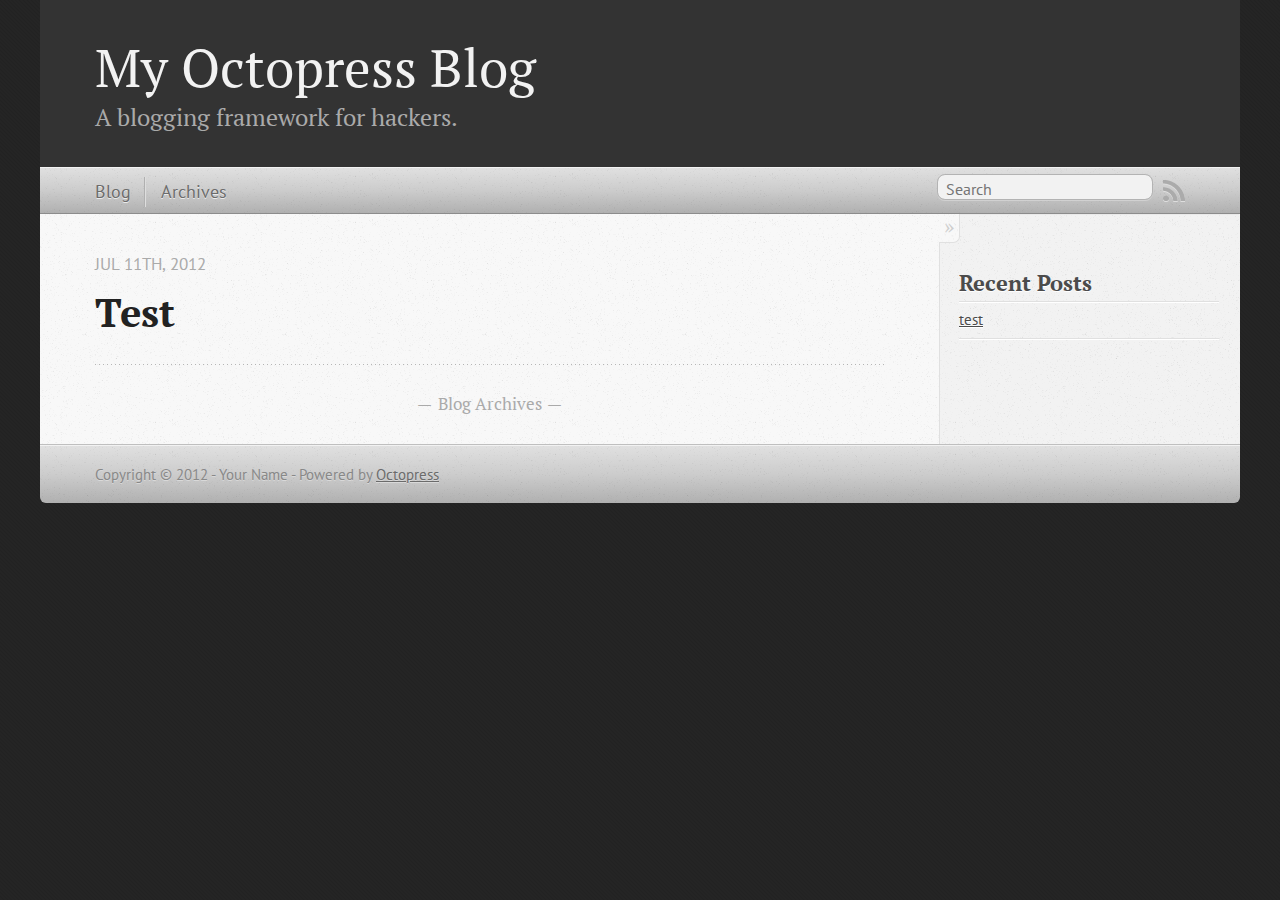
<file: index.html>
<!DOCTYPE html>
<!--[if IEMobile 7 ]><html class="no-js iem7"><![endif]-->
<!--[if lt IE 9]><html class="no-js lte-ie8"><![endif]-->
<!--[if (gt IE 8)|(gt IEMobile 7)|!(IEMobile)|!(IE)]><!--><html class="no-js" lang="en"><!--<![endif]-->
<head>
  <meta charset="utf-8">
  <title>My Octopress Blog</title>
  <meta name="author" content="Your Name">

  
  <meta name="description" content="
">
  

  <!-- http://t.co/dKP3o1e -->
  <meta name="HandheldFriendly" content="True">
  <meta name="MobileOptimized" content="320">
  <meta name="viewport" content="width=device-width, initial-scale=1">

  
  <link rel="canonical" href="http://gekben.github.com/">
  <link href="/favicon.png" rel="icon">
  <link href="/stylesheets/screen.css" media="screen, projection" rel="stylesheet" type="text/css">
  <script src="/javascripts/modernizr-2.0.js"></script>
  <script src="/javascripts/ender.js"></script>
  <script src="/javascripts/octopress.js" type="text/javascript"></script>
  <link href="/atom.xml" rel="alternate" title="My Octopress Blog" type="application/atom+xml">
  <!--Fonts from Google"s Web font directory at http://google.com/webfonts -->
<link href="http://fonts.googleapis.com/css?family=PT+Serif:regular,italic,bold,bolditalic" rel="stylesheet" type="text/css">
<link href="http://fonts.googleapis.com/css?family=PT+Sans:regular,italic,bold,bolditalic" rel="stylesheet" type="text/css">

  

</head>

<body   >
  <header role="banner"><hgroup>
  <h1><a href="/">My Octopress Blog</a></h1>
  
    <h2>A blogging framework for hackers.</h2>
  
</hgroup>

</header>
  <nav role="navigation"><ul class="subscription" data-subscription="rss">
  <li><a href="/atom.xml" rel="subscribe-rss" title="subscribe via RSS">RSS</a></li>
  
</ul>
  
<form action="http://google.com/search" method="get">
  <fieldset role="search">
    <input type="hidden" name="q" value="site:gekben.github.com" />
    <input class="search" type="text" name="q" results="0" placeholder="Search"/>
  </fieldset>
</form>
  
<ul class="main-navigation">
  <li><a href="/">Blog</a></li>
  <li><a href="/blog/archives">Archives</a></li>
</ul>

</nav>
  <div id="main">
    <div id="content">
      <div class="blog-index">
  
  
  
    <article>
      
  <header>
    
      <h1 class="entry-title"><a href="/blog/2012/07/11/test/">Test</a></h1>
    
    
      <p class="meta">
        








  


<time datetime="2012-07-11T23:07:00+08:00" pubdate data-updated="true">Jul 11<span>th</span>, 2012</time>
        
      </p>
    
  </header>


  <div class="entry-content">
</div>
  
  


    </article>
  
  <div class="pagination">
    
    <a href="/blog/archives">Blog Archives</a>
    
  </div>
</div>
<aside class="sidebar">
  
    <section>
  <h1>Recent Posts</h1>
  <ul id="recent_posts">
    
      <li class="post">
        <a href="/blog/2012/07/11/test/">test</a>
      </li>
    
  </ul>
</section>






  
</aside>

    </div>
  </div>
  <footer role="contentinfo"><p>
  Copyright &copy; 2012 - Your Name -
  <span class="credit">Powered by <a href="http://octopress.org">Octopress</a></span>
</p>

</footer>
  







  <script type="text/javascript">
    (function(){
      var twitterWidgets = document.createElement('script');
      twitterWidgets.type = 'text/javascript';
      twitterWidgets.async = true;
      twitterWidgets.src = 'http://platform.twitter.com/widgets.js';
      document.getElementsByTagName('head')[0].appendChild(twitterWidgets);
    })();
  </script>





</body>
</html>
</file>
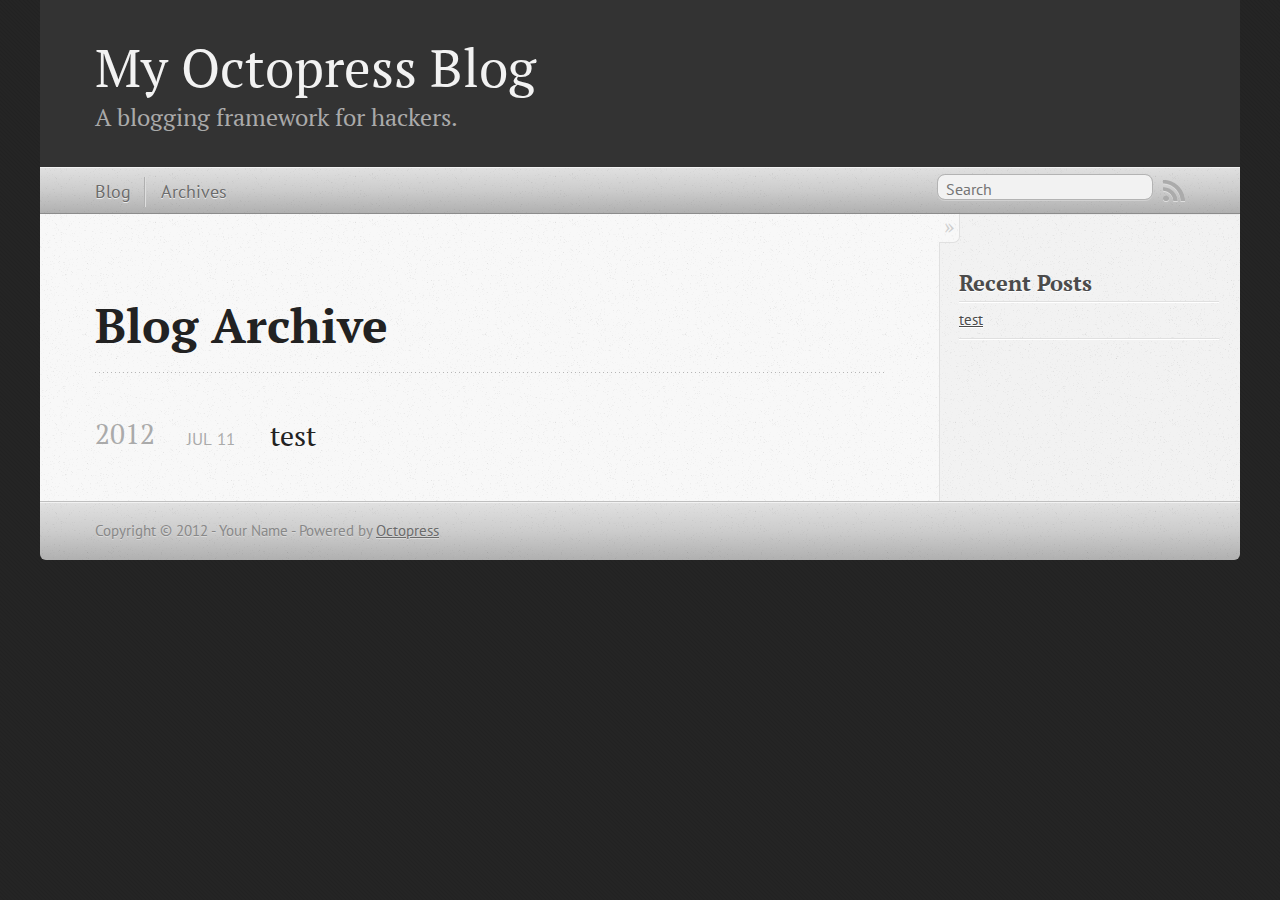
<file: blog/archives/index.html>
<!DOCTYPE html>
<!--[if IEMobile 7 ]><html class="no-js iem7"><![endif]-->
<!--[if lt IE 9]><html class="no-js lte-ie8"><![endif]-->
<!--[if (gt IE 8)|(gt IEMobile 7)|!(IEMobile)|!(IE)]><!--><html class="no-js" lang="en"><!--<![endif]-->
<head>
  <meta charset="utf-8">
  <title>Blog Archive - My Octopress Blog</title>
  <meta name="author" content="Your Name">

  
  <meta name="description" content=" Blog Archive 2012 test
Jul 11 2012 Recent Posts test ">
  

  <!-- http://t.co/dKP3o1e -->
  <meta name="HandheldFriendly" content="True">
  <meta name="MobileOptimized" content="320">
  <meta name="viewport" content="width=device-width, initial-scale=1">

  
  <link rel="canonical" href="http://gekben.github.com/blog/archives/">
  <link href="/favicon.png" rel="icon">
  <link href="/stylesheets/screen.css" media="screen, projection" rel="stylesheet" type="text/css">
  <script src="/javascripts/modernizr-2.0.js"></script>
  <script src="/javascripts/ender.js"></script>
  <script src="/javascripts/octopress.js" type="text/javascript"></script>
  <link href="/atom.xml" rel="alternate" title="My Octopress Blog" type="application/atom+xml">
  <!--Fonts from Google"s Web font directory at http://google.com/webfonts -->
<link href="http://fonts.googleapis.com/css?family=PT+Serif:regular,italic,bold,bolditalic" rel="stylesheet" type="text/css">
<link href="http://fonts.googleapis.com/css?family=PT+Sans:regular,italic,bold,bolditalic" rel="stylesheet" type="text/css">

  

</head>

<body   >
  <header role="banner"><hgroup>
  <h1><a href="/">My Octopress Blog</a></h1>
  
    <h2>A blogging framework for hackers.</h2>
  
</hgroup>

</header>
  <nav role="navigation"><ul class="subscription" data-subscription="rss">
  <li><a href="/atom.xml" rel="subscribe-rss" title="subscribe via RSS">RSS</a></li>
  
</ul>
  
<form action="http://google.com/search" method="get">
  <fieldset role="search">
    <input type="hidden" name="q" value="site:gekben.github.com" />
    <input class="search" type="text" name="q" results="0" placeholder="Search"/>
  </fieldset>
</form>
  
<ul class="main-navigation">
  <li><a href="/">Blog</a></li>
  <li><a href="/blog/archives">Archives</a></li>
</ul>

</nav>
  <div id="main">
    <div id="content">
      <div>
<article role="article">
  
  <header>
    <h1 class="entry-title">Blog Archive</h1>
    
  </header>
  
  <div id="blog-archives">



  
  <h2>2012</h2>

<article>
  
<h1><a href="/blog/2012/07/11/test/">test</a></h1>
<time datetime="2012-07-11T23:07:00+08:00" pubdate><span class='month'>Jul</span> <span class='day'>11</span> <span class='year'>2012</span></time>


</article>

</div>

  
</article>

</div>

<aside class="sidebar">
  
    <section>
  <h1>Recent Posts</h1>
  <ul id="recent_posts">
    
      <li class="post">
        <a href="/blog/2012/07/11/test/">test</a>
      </li>
    
  </ul>
</section>






  
</aside>


    </div>
  </div>
  <footer role="contentinfo"><p>
  Copyright &copy; 2012 - Your Name -
  <span class="credit">Powered by <a href="http://octopress.org">Octopress</a></span>
</p>

</footer>
  







  <script type="text/javascript">
    (function(){
      var twitterWidgets = document.createElement('script');
      twitterWidgets.type = 'text/javascript';
      twitterWidgets.async = true;
      twitterWidgets.src = 'http://platform.twitter.com/widgets.js';
      document.getElementsByTagName('head')[0].appendChild(twitterWidgets);
    })();
  </script>





</body>
</html>
</file>
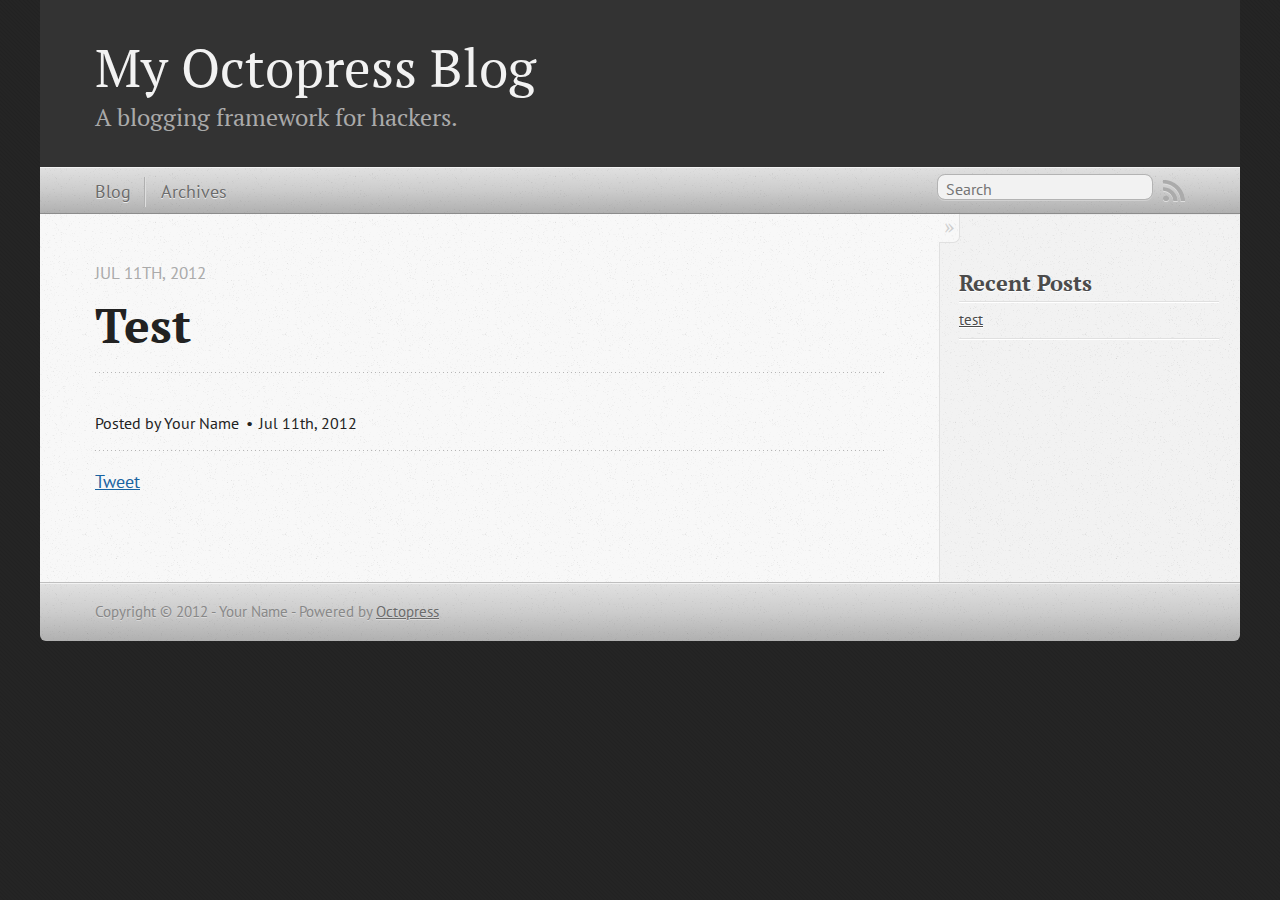
<file: blog/2012/07/11/test/index.html>
<!DOCTYPE html>
<!--[if IEMobile 7 ]><html class="no-js iem7"><![endif]-->
<!--[if lt IE 9]><html class="no-js lte-ie8"><![endif]-->
<!--[if (gt IE 8)|(gt IEMobile 7)|!(IEMobile)|!(IE)]><!--><html class="no-js" lang="en"><!--<![endif]-->
<head>
  <meta charset="utf-8">
  <title>test - My Octopress Blog</title>
  <meta name="author" content="Your Name">

  
  <meta name="description" content="
">
  

  <!-- http://t.co/dKP3o1e -->
  <meta name="HandheldFriendly" content="True">
  <meta name="MobileOptimized" content="320">
  <meta name="viewport" content="width=device-width, initial-scale=1">

  
  <link rel="canonical" href="http://gekben.github.com/blog/2012/07/11/test/">
  <link href="/favicon.png" rel="icon">
  <link href="/stylesheets/screen.css" media="screen, projection" rel="stylesheet" type="text/css">
  <script src="/javascripts/modernizr-2.0.js"></script>
  <script src="/javascripts/ender.js"></script>
  <script src="/javascripts/octopress.js" type="text/javascript"></script>
  <link href="/atom.xml" rel="alternate" title="My Octopress Blog" type="application/atom+xml">
  <!--Fonts from Google"s Web font directory at http://google.com/webfonts -->
<link href="http://fonts.googleapis.com/css?family=PT+Serif:regular,italic,bold,bolditalic" rel="stylesheet" type="text/css">
<link href="http://fonts.googleapis.com/css?family=PT+Sans:regular,italic,bold,bolditalic" rel="stylesheet" type="text/css">

  

</head>

<body   >
  <header role="banner"><hgroup>
  <h1><a href="/">My Octopress Blog</a></h1>
  
    <h2>A blogging framework for hackers.</h2>
  
</hgroup>

</header>
  <nav role="navigation"><ul class="subscription" data-subscription="rss">
  <li><a href="/atom.xml" rel="subscribe-rss" title="subscribe via RSS">RSS</a></li>
  
</ul>
  
<form action="http://google.com/search" method="get">
  <fieldset role="search">
    <input type="hidden" name="q" value="site:gekben.github.com" />
    <input class="search" type="text" name="q" results="0" placeholder="Search"/>
  </fieldset>
</form>
  
<ul class="main-navigation">
  <li><a href="/">Blog</a></li>
  <li><a href="/blog/archives">Archives</a></li>
</ul>

</nav>
  <div id="main">
    <div id="content">
      <div>
<article class="hentry" role="article">
  
  <header>
    
      <h1 class="entry-title">Test</h1>
    
    
      <p class="meta">
        








  


<time datetime="2012-07-11T23:07:00+08:00" pubdate data-updated="true">Jul 11<span>th</span>, 2012</time>
        
      </p>
    
  </header>


<div class="entry-content">
</div>


  <footer>
    <p class="meta">
      
  

<span class="byline author vcard">Posted by <span class="fn">Your Name</span></span>

      








  


<time datetime="2012-07-11T23:07:00+08:00" pubdate data-updated="true">Jul 11<span>th</span>, 2012</time>
      


    </p>
    
      <div class="sharing">
  
  <a href="http://twitter.com/share" class="twitter-share-button" data-url="http://gekben.github.com/blog/2012/07/11/test/" data-via="" data-counturl="http://gekben.github.com/blog/2012/07/11/test/" >Tweet</a>
  
  
  
</div>

    
    <p class="meta">
      
      
    </p>
  </footer>
</article>

</div>

<aside class="sidebar">
  
    <section>
  <h1>Recent Posts</h1>
  <ul id="recent_posts">
    
      <li class="post">
        <a href="/blog/2012/07/11/test/">test</a>
      </li>
    
  </ul>
</section>






  
</aside>


    </div>
  </div>
  <footer role="contentinfo"><p>
  Copyright &copy; 2012 - Your Name -
  <span class="credit">Powered by <a href="http://octopress.org">Octopress</a></span>
</p>

</footer>
  







  <script type="text/javascript">
    (function(){
      var twitterWidgets = document.createElement('script');
      twitterWidgets.type = 'text/javascript';
      twitterWidgets.async = true;
      twitterWidgets.src = 'http://platform.twitter.com/widgets.js';
      document.getElementsByTagName('head')[0].appendChild(twitterWidgets);
    })();
  </script>





</body>
</html>
</file>
<file: stylesheets/screen.css>
html,body,div,span,applet,object,iframe,h1,h2,h3,h4,h5,h6,p,blockquote,pre,a,abbr,acronym,address,big,cite,code,del,dfn,em,img,ins,kbd,q,s,samp,small,strike,strong,sub,sup,tt,var,b,u,i,center,dl,dt,dd,ol,ul,li,fieldset,form,label,legend,table,caption,tbody,tfoot,thead,tr,th,td,article,aside,canvas,details,embed,figure,figcaption,footer,header,hgroup,menu,nav,output,ruby,section,summary,time,mark,audio,video{margin:0;padding:0;border:0;font-size:100%;font:inherit;vertical-align:baseline}body{line-height:1}ol,ul{list-style:none}table{border-collapse:collapse;border-spacing:0}caption,th,td{text-align:left;font-weight:normal;vertical-align:middle}q,blockquote{quotes:none}q:before,q:after,blockquote:before,blockquote:after{content:"";content:none}a img{border:none}article,aside,details,figcaption,figure,footer,header,hgroup,menu,nav,section,summary{display:block}article,aside,details,figcaption,figure,footer,header,hgroup,menu,nav,section,summary{display:block}a{color:#1863a1}a:visited{color:#751590}a:focus{color:#0181eb}a:hover{color:#0181eb}a:active{color:#01579f}aside.sidebar a{color:#1863a1}aside.sidebar a:focus{color:#0181eb}aside.sidebar a:hover{color:#0181eb}aside.sidebar a:active{color:#01579f}a{-webkit-transition:color 0.3s;-moz-transition:color 0.3s;-ms-transition:color 0.3s;-o-transition:color 0.3s;transition:color 0.3s}html{background:#252525 url('/images/line-tile.png?1342017822') top left}body>div{background:#f2f2f2 url('/images/noise.png?1342017822') top left;border-bottom:1px solid #bfbfbf}body>div>div{background:#f8f8f8 url('/images/noise.png?1342017822') top left;border-right:1px solid #e0e0e0}.heading,body>header h1,h1,h2,h3,h4,h5,h6{font-family:"PT Serif","Georgia","Helvetica Neue",Arial,sans-serif}.sans,body>header h2,article header p.meta,article>footer,#content .blog-index footer,html .gist .gist-file .gist-meta,#blog-archives a.category,#blog-archives time,aside.sidebar section,body>footer{font-family:"PT Sans","Helvetica Neue",Arial,sans-serif}.serif,body,#content .blog-index a[rel=full-article]{font-family:"PT Serif",Georgia,Times,"Times New Roman",serif}.mono,pre,code,tt,p code,li code{font-family:Menlo,Monaco,"Andale Mono","lucida console","Courier New",monospace}body>header h1{font-size:2.2em;font-family:"PT Serif","Georgia","Helvetica Neue",Arial,sans-serif;font-weight:normal;line-height:1.2em;margin-bottom:0.6667em}body>header h2{font-family:"PT Serif","Georgia","Helvetica Neue",Arial,sans-serif}body{line-height:1.5em;color:#222}h1{font-size:2.2em;line-height:1.2em}@media only screen and (min-width: 992px){body{font-size:1.15em}h1{font-size:2.6em;line-height:1.2em}}h1,h2,h3,h4,h5,h6{text-rendering:optimizelegibility;margin-bottom:1em;font-weight:bold}h2,section h1{font-size:1.5em}h3,section h2,section section h1{font-size:1.3em}h4,section h3,section section h2,section section section h1{font-size:1em}h5,section h4,section section h3{font-size:.9em}h6,section h5,section section h4,section section section h3{font-size:.8em}p,blockquote,ul,ol{margin-bottom:1.5em}ul{list-style-type:disc}ul ul{list-style-type:circle;margin-bottom:0px}ul ul ul{list-style-type:square;margin-bottom:0px}ol{list-style-type:decimal}ol ol{list-style-type:lower-alpha;margin-bottom:0px}ol ol ol{list-style-type:lower-roman;margin-bottom:0px}ul,ul ul,ul ol,ol,ol ul,ol ol{margin-left:1.3em}strong{font-weight:bold}em{font-style:italic}sup,sub{font-size:0.8em;position:relative;display:inline-block}sup{top:-0.5em}sub{bottom:-0.5em}q{font-style:italic}q:before{content:"\201C"}q:after{content:"\201D"}em,dfn{font-style:italic}strong,dfn{font-weight:bold}del,s{text-decoration:line-through}abbr,acronym{border-bottom:1px dotted;cursor:help}sub,sup{line-height:0}hr{margin-bottom:0.2em}small{font-size:.8em}big{font-size:1.2em}blockquote{font-style:italic;position:relative;font-size:1.2em;line-height:1.5em;padding-left:1em;border-left:4px solid rgba(170,170,170,0.5)}blockquote cite{font-style:italic}blockquote cite a{color:#aaa !important;word-wrap:break-word}blockquote cite:before{content:'\2014';padding-right:.3em;padding-left:.3em;color:#aaa}@media only screen and (min-width: 992px){blockquote{padding-left:1.5em;border-left-width:4px}}.pullquote-right:before,.pullquote-left:before{padding:0;border:none;content:attr(data-pullquote);float:right;width:45%;margin:.5em 0 1em 1.5em;position:relative;top:7px;font-size:1.4em;line-height:1.45em}.pullquote-left:before{float:left;margin:.5em 1.5em 1em 0}.force-wrap,article a,aside.sidebar a{white-space:-moz-pre-wrap;white-space:-pre-wrap;white-space:-o-pre-wrap;white-space:pre-wrap;word-wrap:break-word}.group,body>header,body>nav,body>footer,body #content>article,body #content>div>article,body #content>div>section,body div.pagination,aside.sidebar,#main,#content,.sidebar{*zoom:1}.group:after,body>header:after,body>nav:after,body>footer:after,body #content>article:after,body #content>div>article:after,body #content>div>section:after,body div.pagination:after,aside.sidebar:after,#main:after,#content:after,.sidebar:after{content:"";display:table;clear:both}body{-webkit-text-size-adjust:none;max-width:1200px;position:relative;margin:0 auto}body>header,body>nav,body>footer,body #content>article,body #content>div>article,body #content>div>section{padding-left:18px;padding-right:18px}@media only screen and (min-width: 480px){body>header,body>nav,body>footer,body #content>article,body #content>div>article,body #content>div>section{padding-left:25px;padding-right:25px}}@media only screen and (min-width: 768px){body>header,body>nav,body>footer,body #content>article,body #content>div>article,body #content>div>section{padding-left:35px;padding-right:35px}}@media only screen and (min-width: 992px){body>header,body>nav,body>footer,body #content>article,body #content>div>article,body #content>div>section{padding-left:55px;padding-right:55px}}body div.pagination{margin-left:18px;margin-right:18px}@media only screen and (min-width: 480px){body div.pagination{margin-left:25px;margin-right:25px}}@media only screen and (min-width: 768px){body div.pagination{margin-left:35px;margin-right:35px}}@media only screen and (min-width: 992px){body div.pagination{margin-left:55px;margin-right:55px}}body>header{font-size:1em;padding-top:1.5em;padding-bottom:1.5em}#content{overflow:hidden}#content>div,#content>article{width:100%}aside.sidebar{float:none;padding:0 18px 1px;background-color:#f7f7f7;border-top:1px solid #e0e0e0}.flex-content,article img,article video,article .flash-video,aside.sidebar img{max-width:100%;height:auto}.basic-alignment.left,article img.left,article video.left,article .left.flash-video,aside.sidebar img.left{float:left;margin-right:1.5em}.basic-alignment.right,article img.right,article video.right,article .right.flash-video,aside.sidebar img.right{float:right;margin-left:1.5em}.basic-alignment.center,article img.center,article video.center,article .center.flash-video,aside.sidebar img.center{display:block;margin:0 auto 1.5em}.basic-alignment.left,article img.left,article video.left,article .left.flash-video,aside.sidebar img.left,.basic-alignment.right,article img.right,article video.right,article .right.flash-video,aside.sidebar img.right{margin-bottom:.8em}.toggle-sidebar,.no-sidebar .toggle-sidebar{display:none}@media only screen and (min-width: 750px){body.sidebar-footer aside.sidebar{float:none;width:auto;clear:left;margin:0;padding:0 35px 1px;background-color:#f7f7f7;border-top:1px solid #eaeaea}body.sidebar-footer aside.sidebar section.odd,body.sidebar-footer aside.sidebar section.even{float:left;width:48%}body.sidebar-footer aside.sidebar section.odd{margin-left:0}body.sidebar-footer aside.sidebar section.even{margin-left:4%}body.sidebar-footer aside.sidebar.thirds section{width:30%;margin-left:5%}body.sidebar-footer aside.sidebar.thirds section.first{margin-left:0;clear:both}}body.sidebar-footer #content{margin-right:0px}body.sidebar-footer .toggle-sidebar{display:none}@media only screen and (min-width: 550px){body>header{font-size:1em}}@media only screen and (min-width: 750px){aside.sidebar{float:none;width:auto;clear:left;margin:0;padding:0 35px 1px;background-color:#f7f7f7;border-top:1px solid #eaeaea}aside.sidebar section.odd,aside.sidebar section.even{float:left;width:48%}aside.sidebar section.odd{margin-left:0}aside.sidebar section.even{margin-left:4%}aside.sidebar.thirds section{width:30%;margin-left:5%}aside.sidebar.thirds section.first{margin-left:0;clear:both}}@media only screen and (min-width: 768px){body{-webkit-text-size-adjust:auto}body>header{font-size:1.2em}#main{padding:0;margin:0 auto}#content{overflow:visible;margin-right:240px;position:relative}.no-sidebar #content{margin-right:0;border-right:0}.collapse-sidebar #content{margin-right:20px}#content>div,#content>article{padding-top:17.5px;padding-bottom:17.5px;float:left}aside.sidebar{width:210px;padding:0 15px 15px;background:none;clear:none;float:left;margin:0 -100% 0 0}aside.sidebar section{width:auto;margin-left:0}aside.sidebar section.odd,aside.sidebar section.even{float:none;width:auto;margin-left:0}.collapse-sidebar aside.sidebar{float:none;width:auto;clear:left;margin:0;padding:0 35px 1px;background-color:#f7f7f7;border-top:1px solid #eaeaea}.collapse-sidebar aside.sidebar section.odd,.collapse-sidebar aside.sidebar section.even{float:left;width:48%}.collapse-sidebar aside.sidebar section.odd{margin-left:0}.collapse-sidebar aside.sidebar section.even{margin-left:4%}.collapse-sidebar aside.sidebar.thirds section{width:30%;margin-left:5%}.collapse-sidebar aside.sidebar.thirds section.first{margin-left:0;clear:both}}@media only screen and (min-width: 992px){body>header{font-size:1.3em}#content{margin-right:300px}#content>div,#content>article{padding-top:27.5px;padding-bottom:27.5px}aside.sidebar{width:260px;padding:1.2em 20px 20px}.collapse-sidebar aside.sidebar{padding-left:55px;padding-right:55px}}@media only screen and (min-width: 768px){ul,ol{margin-left:0}}body>header{background:#333}body>header h1{display:inline-block;margin:0}body>header h1 a,body>header h1 a:visited,body>header h1 a:hover{color:#f2f2f2;text-decoration:none}body>header h2{margin:.2em 0 0;font-size:1em;color:#aaa;font-weight:normal}body>nav{position:relative;background-color:#ccc;background:url('/images/noise.png?1342017822'),-webkit-gradient(linear, 50% 0%, 50% 100%, color-stop(0%, #e0e0e0), color-stop(50%, #cccccc), color-stop(100%, #b0b0b0));background:url('/images/noise.png?1342017822'),-webkit-linear-gradient(#e0e0e0,#cccccc,#b0b0b0);background:url('/images/noise.png?1342017822'),-moz-linear-gradient(#e0e0e0,#cccccc,#b0b0b0);background:url('/images/noise.png?1342017822'),-o-linear-gradient(#e0e0e0,#cccccc,#b0b0b0);background:url('/images/noise.png?1342017822'),-ms-linear-gradient(#e0e0e0,#cccccc,#b0b0b0);background:url('/images/noise.png?1342017822'),linear-gradient(#e0e0e0,#cccccc,#b0b0b0);border-top:1px solid #f2f2f2;border-bottom:1px solid #8c8c8c;padding-top:.35em;padding-bottom:.35em}body>nav form{-webkit-background-clip:padding;-moz-background-clip:padding;background-clip:padding-box;margin:0;padding:0}body>nav form .search{padding:.3em .5em 0;font-size:.85em;font-family:"PT Sans","Helvetica Neue",Arial,sans-serif;line-height:1.1em;width:95%;-webkit-border-radius:0.5em;-moz-border-radius:0.5em;-ms-border-radius:0.5em;-o-border-radius:0.5em;border-radius:0.5em;-webkit-background-clip:padding;-moz-background-clip:padding;background-clip:padding-box;-webkit-box-shadow:#d1d1d1 0 1px;-moz-box-shadow:#d1d1d1 0 1px;box-shadow:#d1d1d1 0 1px;background-color:#f2f2f2;border:1px solid #b3b3b3;color:#888}body>nav form .search:focus{color:#444;border-color:#80b1df;-webkit-box-shadow:#80b1df 0 0 4px,#80b1df 0 0 3px inset;-moz-box-shadow:#80b1df 0 0 4px,#80b1df 0 0 3px inset;box-shadow:#80b1df 0 0 4px,#80b1df 0 0 3px inset;background-color:#fff;outline:none}body>nav fieldset[role=search]{float:right;width:48%}body>nav fieldset.mobile-nav{float:left;width:48%}body>nav fieldset.mobile-nav select{width:100%;font-size:.8em;border:1px solid #888}body>nav ul{display:none}@media only screen and (min-width: 550px){body>nav{font-size:.9em}body>nav ul{margin:0;padding:0;border:0;overflow:hidden;*zoom:1;float:left;display:block;padding-top:.15em}body>nav ul li{list-style-image:none;list-style-type:none;margin-left:0;white-space:nowrap;display:inline;float:left;padding-left:0;padding-right:0}body>nav ul li:first-child,body>nav ul li.first{padding-left:0}body>nav ul li:last-child{padding-right:0}body>nav ul li.last{padding-right:0}body>nav ul.subscription{margin-left:.8em;float:right}body>nav ul.subscription li:last-child a{padding-right:0}body>nav ul li{margin:0}body>nav a{color:#6b6b6b;font-family:"PT Sans","Helvetica Neue",Arial,sans-serif;text-shadow:#ebebeb 0 1px;float:left;text-decoration:none;font-size:1.1em;padding:.1em 0;line-height:1.5em}body>nav a:visited{color:#6b6b6b}body>nav a:hover{color:#2b2b2b}body>nav li+li{border-left:1px solid #b0b0b0;margin-left:.8em}body>nav li+li a{padding-left:.8em;border-left:1px solid #dedede}body>nav form{float:right;text-align:left;padding-left:.8em;width:175px}body>nav form .search{width:93%;font-size:.95em;line-height:1.2em}body>nav ul[data-subscription$=email]+form{width:97px}body>nav ul[data-subscription$=email]+form .search{width:91%}body>nav fieldset.mobile-nav{display:none}body>nav fieldset[role=search]{width:99%}}@media only screen and (min-width: 992px){body>nav form{width:215px}body>nav ul[data-subscription$=email]+form{width:147px}}.no-placeholder body>nav .search{background:#f2f2f2 url('/images/search.png?1342017822') 0.3em 0.25em no-repeat;text-indent:1.3em}@media only screen and (min-width: 550px){.maskImage body>nav ul[data-subscription$=email]+form{width:123px}}@media only screen and (min-width: 992px){.maskImage body>nav ul[data-subscription$=email]+form{width:173px}}.maskImage ul.subscription{position:relative;top:.2em}.maskImage ul.subscription li,.maskImage ul.subscription a{border:0;padding:0}.maskImage a[rel=subscribe-rss]{position:relative;top:0px;text-indent:-999999em;background-color:#dedede;border:0;padding:0}.maskImage a[rel=subscribe-rss],.maskImage a[rel=subscribe-rss]:after{-webkit-mask-image:url('/images/rss.png?1342017822');-moz-mask-image:url('/images/rss.png?1342017822');-ms-mask-image:url('/images/rss.png?1342017822');-o-mask-image:url('/images/rss.png?1342017822');mask-image:url('/images/rss.png?1342017822');-webkit-mask-repeat:no-repeat;-moz-mask-repeat:no-repeat;-ms-mask-repeat:no-repeat;-o-mask-repeat:no-repeat;mask-repeat:no-repeat;width:22px;height:22px}.maskImage a[rel=subscribe-rss]:after{content:"";position:absolute;top:-1px;left:0;background-color:#ababab}.maskImage a[rel=subscribe-rss]:hover:after{background-color:#9e9e9e}.maskImage a[rel=subscribe-email]{position:relative;top:0px;text-indent:-999999em;background-color:#dedede;border:0;padding:0}.maskImage a[rel=subscribe-email],.maskImage a[rel=subscribe-email]:after{-webkit-mask-image:url('/images/email.png?1342017822');-moz-mask-image:url('/images/email.png?1342017822');-ms-mask-image:url('/images/email.png?1342017822');-o-mask-image:url('/images/email.png?1342017822');mask-image:url('/images/email.png?1342017822');-webkit-mask-repeat:no-repeat;-moz-mask-repeat:no-repeat;-ms-mask-repeat:no-repeat;-o-mask-repeat:no-repeat;mask-repeat:no-repeat;width:28px;height:22px}.maskImage a[rel=subscribe-email]:after{content:"";position:absolute;top:-1px;left:0;background-color:#ababab}.maskImage a[rel=subscribe-email]:hover:after{background-color:#9e9e9e}article{padding-top:1em}article header{position:relative;padding-top:2em;padding-bottom:1em;margin-bottom:1em;background:url('[data-uri]') bottom left repeat-x}article header h1{margin:0}article header h1 a{text-decoration:none}article header h1 a:hover{text-decoration:underline}article header p{font-size:.9em;color:#aaa;margin:0}article header p.meta{text-transform:uppercase;position:absolute;top:0}@media only screen and (min-width: 768px){article header{margin-bottom:1.5em;padding-bottom:1em;background:url('[data-uri]') bottom left repeat-x}}article h2{padding-top:0.8em;background:url('[data-uri]') top left repeat-x}.entry-content article h2:first-child,article header+h2{padding-top:0}article h2:first-child,article header+h2{background:none}article .feature{padding-top:.5em;margin-bottom:1em;padding-bottom:1em;background:url('[data-uri]') bottom left repeat-x;font-size:2.0em;font-style:italic;line-height:1.3em}article img,article video,article .flash-video{-webkit-border-radius:0.3em;-moz-border-radius:0.3em;-ms-border-radius:0.3em;-o-border-radius:0.3em;border-radius:0.3em;-webkit-box-shadow:rgba(0,0,0,0.15) 0 1px 4px;-moz-box-shadow:rgba(0,0,0,0.15) 0 1px 4px;box-shadow:rgba(0,0,0,0.15) 0 1px 4px;-webkit-box-sizing:border-box;-moz-box-sizing:border-box;box-sizing:border-box;border:#fff 0.5em solid}article video,article .flash-video{margin:0 auto 1.5em}article video{display:block;width:100%}article .flash-video>div{position:relative;display:block;padding-bottom:56.25%;padding-top:1px;height:0;overflow:hidden}article .flash-video>div iframe,article .flash-video>div object,article .flash-video>div embed{position:absolute;top:0;left:0;width:100%;height:100%}article>footer{padding-bottom:2.5em;margin-top:2em}article>footer p.meta{margin-bottom:.8em;font-size:.85em;clear:both;overflow:hidden}.blog-index article+article{background:url('[data-uri]') top left repeat-x}#content .blog-index{padding-top:0;padding-bottom:0}#content .blog-index article{padding-top:2em}#content .blog-index article header{background:none;padding-bottom:0}#content .blog-index article h1{font-size:2.2em}#content .blog-index article h1 a{color:inherit}#content .blog-index article h1 a:hover{color:#0181eb}#content .blog-index a[rel=full-article]{background:#ebebeb;display:inline-block;padding:.4em .8em;margin-right:.5em;text-decoration:none;color:#666;-webkit-transition:background-color 0.5s;-moz-transition:background-color 0.5s;-ms-transition:background-color 0.5s;-o-transition:background-color 0.5s;transition:background-color 0.5s}#content .blog-index a[rel=full-article]:hover{background:#0181eb;text-shadow:none;color:#f8f8f8}#content .blog-index footer{margin-top:1em}.separator,article>footer .byline+time:before,article>footer time+time:before,article>footer .comments:before,article>footer .byline ~ .categories:before{content:"\2022 ";padding:0 .4em 0 .2em;display:inline-block}#content div.pagination{text-align:center;font-size:.95em;position:relative;background:url('[data-uri]') top left repeat-x;padding-top:1.5em;padding-bottom:1.5em}#content div.pagination a{text-decoration:none;color:#aaa}#content div.pagination a.prev{position:absolute;left:0}#content div.pagination a.next{position:absolute;right:0}#content div.pagination a:hover{color:#0181eb}#content div.pagination a[href*=archive]:before,#content div.pagination a[href*=archive]:after{content:'\2014';padding:0 .3em}p.meta+.sharing{padding-top:1em;padding-left:0;background:url('[data-uri]') top left repeat-x}#fb-root{display:none}.highlight,html .gist .gist-file .gist-syntax .gist-highlight{border:1px solid #05232b !important}.highlight table td.code,html .gist .gist-file .gist-syntax .gist-highlight table td.code{width:100%}.highlight .line-numbers,html .gist .gist-file .gist-syntax .gist-highlight .line-numbers{text-align:right;font-size:13px;line-height:1.45em;background:#073642 url('/images/noise.png?1342017822') top left !important;border-right:1px solid #00232c !important;-webkit-box-shadow:#083e4b -1px 0 inset;-moz-box-shadow:#083e4b -1px 0 inset;box-shadow:#083e4b -1px 0 inset;text-shadow:#021014 0 -1px;padding:.8em !important;-webkit-border-radius:0;-moz-border-radius:0;-ms-border-radius:0;-o-border-radius:0;border-radius:0}.highlight .line-numbers span,html .gist .gist-file .gist-syntax .gist-highlight .line-numbers span{color:#586e75 !important}figure.code,.gist-file,pre{-webkit-box-shadow:rgba(0,0,0,0.06) 0 0 10px;-moz-box-shadow:rgba(0,0,0,0.06) 0 0 10px;box-shadow:rgba(0,0,0,0.06) 0 0 10px}figure.code .highlight pre,.gist-file .highlight pre,pre .highlight pre{-webkit-box-shadow:none;-moz-box-shadow:none;box-shadow:none}html .gist .gist-file{margin-bottom:1.8em;position:relative;border:none;padding-top:26px !important}html .gist .gist-file .gist-syntax{border-bottom:0 !important;background:none !important}html .gist .gist-file .gist-syntax .gist-highlight{background:#002b36 !important}html .gist .gist-file .gist-meta{padding:.6em 0.8em;border:1px solid #083e4b !important;color:#586e75;font-size:.7em !important;background:#073642 url('/images/noise.png?1342017822') top left;line-height:1.5em}html .gist .gist-file .gist-meta a{color:#75878b !important;text-decoration:none}html .gist .gist-file .gist-meta a:hover{text-decoration:underline}html .gist .gist-file .gist-meta a:hover{color:#93a1a1 !important}html .gist .gist-file .gist-meta a[href*='#file']{position:absolute;top:0;left:0;right:-10px;color:#474747 !important}html .gist .gist-file .gist-meta a[href*='#file']:hover{color:#1863a1 !important}html .gist .gist-file .gist-meta a[href*=raw]{top:.4em}pre{background:#002b36 url('/images/noise.png?1342017822') top left;-webkit-border-radius:0.4em;-moz-border-radius:0.4em;-ms-border-radius:0.4em;-o-border-radius:0.4em;border-radius:0.4em;border:1px solid #05232b;line-height:1.45em;font-size:13px;margin-bottom:2.1em;padding:.8em 1em;color:#93a1a1;overflow:auto}h3.filename+pre{-moz-border-radius-topleft:0px;-webkit-border-top-left-radius:0px;-ms-border-top-left-radius:0px;-o-border-top-left-radius:0px;border-top-left-radius:0px;-moz-border-radius-topright:0px;-webkit-border-top-right-radius:0px;-ms-border-top-right-radius:0px;-o-border-top-right-radius:0px;border-top-right-radius:0px}p code,li code{display:inline-block;white-space:no-wrap;background:#fff;font-size:.8em;line-height:1.5em;color:#555;border:1px solid #ddd;-webkit-border-radius:0.4em;-moz-border-radius:0.4em;-ms-border-radius:0.4em;-o-border-radius:0.4em;border-radius:0.4em;padding:0 .3em;margin:-1px 0}p pre code,li pre code{font-size:1em !important;background:none;border:none}.pre-code,html .gist .gist-file .gist-syntax .gist-highlight pre,.highlight code{font-family:Menlo,Monaco,"Andale Mono","lucida console","Courier New",monospace !important;overflow:scroll;overflow-y:hidden;display:block;padding:.8em !important;overflow-x:auto;line-height:1.45em;background:#002b36 url('/images/noise.png?1342017822') top left !important;color:#93a1a1 !important}.pre-code *::-moz-selection,html .gist .gist-file .gist-syntax .gist-highlight pre *::-moz-selection,.highlight code *::-moz-selection{background:#386774;color:inherit;text-shadow:#002b36 0 1px}.pre-code *::-webkit-selection,html .gist .gist-file .gist-syntax .gist-highlight pre *::-webkit-selection,.highlight code *::-webkit-selection{background:#386774;color:inherit;text-shadow:#002b36 0 1px}.pre-code *::selection,html .gist .gist-file .gist-syntax .gist-highlight pre *::selection,.highlight code *::selection{background:#386774;color:inherit;text-shadow:#002b36 0 1px}.pre-code span,html .gist .gist-file .gist-syntax .gist-highlight pre span,.highlight code span{color:#93a1a1 !important}.pre-code span,html .gist .gist-file .gist-syntax .gist-highlight pre span,.highlight code span{font-style:normal !important;font-weight:normal !important}.pre-code .c,html .gist .gist-file .gist-syntax .gist-highlight pre .c,.highlight code .c{color:#586e75 !important;font-style:italic !important}.pre-code .cm,html .gist .gist-file .gist-syntax .gist-highlight pre .cm,.highlight code .cm{color:#586e75 !important;font-style:italic !important}.pre-code .cp,html .gist .gist-file .gist-syntax .gist-highlight pre .cp,.highlight code .cp{color:#586e75 !important;font-style:italic !important}.pre-code .c1,html .gist .gist-file .gist-syntax .gist-highlight pre .c1,.highlight code .c1{color:#586e75 !important;font-style:italic !important}.pre-code .cs,html .gist .gist-file .gist-syntax .gist-highlight pre .cs,.highlight code .cs{color:#586e75 !important;font-weight:bold !important;font-style:italic !important}.pre-code .err,html .gist .gist-file .gist-syntax .gist-highlight pre .err,.highlight code .err{color:#dc322f !important;background:none !important}.pre-code .k,html .gist .gist-file .gist-syntax .gist-highlight pre .k,.highlight code .k{color:#cb4b16 !important}.pre-code .o,html .gist .gist-file .gist-syntax .gist-highlight pre .o,.highlight code .o{color:#93a1a1 !important;font-weight:bold !important}.pre-code .p,html .gist .gist-file .gist-syntax .gist-highlight pre .p,.highlight code .p{color:#93a1a1 !important}.pre-code .ow,html .gist .gist-file .gist-syntax .gist-highlight pre .ow,.highlight code .ow{color:#2aa198 !important;font-weight:bold !important}.pre-code .gd,html .gist .gist-file .gist-syntax .gist-highlight pre .gd,.highlight code .gd{color:#93a1a1 !important;background-color:#372c34 !important;display:inline-block}.pre-code .gd .x,html .gist .gist-file .gist-syntax .gist-highlight pre .gd .x,.highlight code .gd .x{color:#93a1a1 !important;background-color:#4d2d33 !important;display:inline-block}.pre-code .ge,html .gist .gist-file .gist-syntax .gist-highlight pre .ge,.highlight code .ge{color:#93a1a1 !important;font-style:italic !important}.pre-code .gh,html .gist .gist-file .gist-syntax .gist-highlight pre .gh,.highlight code .gh{color:#586e75 !important}.pre-code .gi,html .gist .gist-file .gist-syntax .gist-highlight pre .gi,.highlight code .gi{color:#93a1a1 !important;background-color:#1a412b !important;display:inline-block}.pre-code .gi .x,html .gist .gist-file .gist-syntax .gist-highlight pre .gi .x,.highlight code .gi .x{color:#93a1a1 !important;background-color:#355720 !important;display:inline-block}.pre-code .gs,html .gist .gist-file .gist-syntax .gist-highlight pre .gs,.highlight code .gs{color:#93a1a1 !important;font-weight:bold !important}.pre-code .gu,html .gist .gist-file .gist-syntax .gist-highlight pre .gu,.highlight code .gu{color:#6c71c4 !important}.pre-code .kc,html .gist .gist-file .gist-syntax .gist-highlight pre .kc,.highlight code .kc{color:#859900 !important;font-weight:bold !important}.pre-code .kd,html .gist .gist-file .gist-syntax .gist-highlight pre .kd,.highlight code .kd{color:#268bd2 !important}.pre-code .kp,html .gist .gist-file .gist-syntax .gist-highlight pre .kp,.highlight code .kp{color:#cb4b16 !important;font-weight:bold !important}.pre-code .kr,html .gist .gist-file .gist-syntax .gist-highlight pre .kr,.highlight code .kr{color:#d33682 !important;font-weight:bold !important}.pre-code .kt,html .gist .gist-file .gist-syntax .gist-highlight pre .kt,.highlight code .kt{color:#2aa198 !important}.pre-code .n,html .gist .gist-file .gist-syntax .gist-highlight pre .n,.highlight code .n{color:#268bd2 !important}.pre-code .na,html .gist .gist-file .gist-syntax .gist-highlight pre .na,.highlight code .na{color:#268bd2 !important}.pre-code .nb,html .gist .gist-file .gist-syntax .gist-highlight pre .nb,.highlight code .nb{color:#859900 !important}.pre-code .nc,html .gist .gist-file .gist-syntax .gist-highlight pre .nc,.highlight code .nc{color:#d33682 !important}.pre-code .no,html .gist .gist-file .gist-syntax .gist-highlight pre .no,.highlight code .no{color:#b58900 !important}.pre-code .nl,html .gist .gist-file .gist-syntax .gist-highlight pre .nl,.highlight code .nl{color:#859900 !important}.pre-code .ne,html .gist .gist-file .gist-syntax .gist-highlight pre .ne,.highlight code .ne{color:#268bd2 !important;font-weight:bold !important}.pre-code .nf,html .gist .gist-file .gist-syntax .gist-highlight pre .nf,.highlight code .nf{color:#268bd2 !important;font-weight:bold !important}.pre-code .nn,html .gist .gist-file .gist-syntax .gist-highlight pre .nn,.highlight code .nn{color:#b58900 !important}.pre-code .nt,html .gist .gist-file .gist-syntax .gist-highlight pre .nt,.highlight code .nt{color:#268bd2 !important;font-weight:bold !important}.pre-code .nx,html .gist .gist-file .gist-syntax .gist-highlight pre .nx,.highlight code .nx{color:#b58900 !important}.pre-code .vg,html .gist .gist-file .gist-syntax .gist-highlight pre .vg,.highlight code .vg{color:#268bd2 !important}.pre-code .vi,html .gist .gist-file .gist-syntax .gist-highlight pre .vi,.highlight code .vi{color:#268bd2 !important}.pre-code .nv,html .gist .gist-file .gist-syntax .gist-highlight pre .nv,.highlight code .nv{color:#268bd2 !important}.pre-code .mf,html .gist .gist-file .gist-syntax .gist-highlight pre .mf,.highlight code .mf{color:#2aa198 !important}.pre-code .m,html .gist .gist-file .gist-syntax .gist-highlight pre .m,.highlight code .m{color:#2aa198 !important}.pre-code .mh,html .gist .gist-file .gist-syntax .gist-highlight pre .mh,.highlight code .mh{color:#2aa198 !important}.pre-code .mi,html .gist .gist-file .gist-syntax .gist-highlight pre .mi,.highlight code .mi{color:#2aa198 !important}.pre-code .s,html .gist .gist-file .gist-syntax .gist-highlight pre .s,.highlight code .s{color:#2aa198 !important}.pre-code .sd,html .gist .gist-file .gist-syntax .gist-highlight pre .sd,.highlight code .sd{color:#2aa198 !important}.pre-code .s2,html .gist .gist-file .gist-syntax .gist-highlight pre .s2,.highlight code .s2{color:#2aa198 !important}.pre-code .se,html .gist .gist-file .gist-syntax .gist-highlight pre .se,.highlight code .se{color:#dc322f !important}.pre-code .si,html .gist .gist-file .gist-syntax .gist-highlight pre .si,.highlight code .si{color:#268bd2 !important}.pre-code .sr,html .gist .gist-file .gist-syntax .gist-highlight pre .sr,.highlight code .sr{color:#2aa198 !important}.pre-code .s1,html .gist .gist-file .gist-syntax .gist-highlight pre .s1,.highlight code .s1{color:#2aa198 !important}.pre-code div .gd,html .gist .gist-file .gist-syntax .gist-highlight pre div .gd,.highlight code div .gd,.pre-code div .gd .x,html .gist .gist-file .gist-syntax .gist-highlight pre div .gd .x,.highlight code div .gd .x,.pre-code div .gi,html .gist .gist-file .gist-syntax .gist-highlight pre div .gi,.highlight code div .gi,.pre-code div .gi .x,html .gist .gist-file .gist-syntax .gist-highlight pre div .gi .x,.highlight code div .gi .x{display:inline-block;width:100%}.highlight,.gist-highlight{margin-bottom:1.8em;background:#002b36;overflow-y:hidden;overflow-x:auto}.highlight pre,.gist-highlight pre{background:none;-webkit-border-radius:none;-moz-border-radius:none;-ms-border-radius:none;-o-border-radius:none;border-radius:none;border:none;padding:0;margin-bottom:0}pre::-webkit-scrollbar,.highlight::-webkit-scrollbar,.gist-highlight::-webkit-scrollbar{height:.5em;background:rgba(255,255,255,0.15)}pre::-webkit-scrollbar-thumb:horizontal,.highlight::-webkit-scrollbar-thumb:horizontal,.gist-highlight::-webkit-scrollbar-thumb:horizontal{background:rgba(255,255,255,0.2);-webkit-border-radius:4px;border-radius:4px}.highlight code{background:#000}figure.code{background:none;padding:0;border:0;margin-bottom:1.5em}figure.code pre{margin-bottom:0}figure.code figcaption{position:relative}figure.code .highlight{margin-bottom:0}.code-title,html .gist .gist-file .gist-meta a[href*='#file'],h3.filename,figure.code figcaption{text-align:center;font-size:13px;line-height:2em;text-shadow:#cbcccc 0 1px 0;color:#474747;font-weight:normal;margin-bottom:0;-moz-border-radius-topleft:5px;-webkit-border-top-left-radius:5px;-ms-border-top-left-radius:5px;-o-border-top-left-radius:5px;border-top-left-radius:5px;-moz-border-radius-topright:5px;-webkit-border-top-right-radius:5px;-ms-border-top-right-radius:5px;-o-border-top-right-radius:5px;border-top-right-radius:5px;font-family:"Helvetica Neue", Arial, "Lucida Grande", "Lucida Sans Unicode", Lucida, sans-serif;background:#aaa url('/images/code_bg.png?1342017822') top repeat-x;border:1px solid #565656;border-top-color:#cbcbcb;border-left-color:#a5a5a5;border-right-color:#a5a5a5;border-bottom:0}.download-source,html .gist .gist-file .gist-meta a[href*=raw],figure.code figcaption a{position:absolute;right:.8em;text-decoration:none;color:#666 !important;z-index:1;font-size:13px;text-shadow:#cbcccc 0 1px 0;padding-left:3em}.download-source:hover,html .gist .gist-file .gist-meta a[href*=raw]:hover,figure.code figcaption a:hover{text-decoration:underline}#archive #content>div,#archive #content>div>article{padding-top:0}#blog-archives{color:#aaa}#blog-archives article{padding:1em 0 1em;position:relative;background:url('[data-uri]') bottom left repeat-x}#blog-archives article:last-child{background:none}#blog-archives article footer{padding:0;margin:0}#blog-archives h1{color:#222;margin-bottom:.3em}#blog-archives h2{display:none}#blog-archives h1{font-size:1.5em}#blog-archives h1 a{text-decoration:none;color:inherit;font-weight:normal;display:inline-block}#blog-archives h1 a:hover{text-decoration:underline}#blog-archives h1 a:hover{color:#0181eb}#blog-archives a.category,#blog-archives time{color:#aaa}#blog-archives .entry-content{display:none}#blog-archives time{font-size:.9em;line-height:1.2em}#blog-archives time .month,#blog-archives time .day{display:inline-block}#blog-archives time .month{text-transform:uppercase}#blog-archives p{margin-bottom:1em}#blog-archives a,#blog-archives .entry-content a{color:inherit}#blog-archives a:hover,#blog-archives .entry-content a:hover{color:#0181eb}#blog-archives a:hover{color:#0181eb}@media only screen and (min-width: 550px){#blog-archives article{margin-left:5em}#blog-archives h2{margin-bottom:.3em;font-weight:normal;display:inline-block;position:relative;top:-1px;float:left}#blog-archives h2:first-child{padding-top:.75em}#blog-archives time{position:absolute;text-align:right;left:0em;top:1.8em}#blog-archives .year{display:none}#blog-archives article{padding-left:4.5em;padding-bottom:.7em}#blog-archives a.category{line-height:1.1em}}#content>.category article{margin-left:0;padding-left:6.8em}#content>.category .year{display:inline}.side-shadow-border,aside.sidebar section h1,aside.sidebar li{-webkit-box-shadow:#fff 0 1px;-moz-box-shadow:#fff 0 1px;box-shadow:#fff 0 1px}aside.sidebar{overflow:hidden;color:#4b4b4b;text-shadow:#fff 0 1px}aside.sidebar section{font-size:.8em;line-height:1.4em;margin-bottom:1.5em}aside.sidebar section h1{margin:1.5em 0 0;padding-bottom:.2em;border-bottom:1px solid #e0e0e0}aside.sidebar section h1+p{padding-top:.4em}aside.sidebar img{-webkit-border-radius:0.3em;-moz-border-radius:0.3em;-ms-border-radius:0.3em;-o-border-radius:0.3em;border-radius:0.3em;-webkit-box-shadow:rgba(0,0,0,0.15) 0 1px 4px;-moz-box-shadow:rgba(0,0,0,0.15) 0 1px 4px;box-shadow:rgba(0,0,0,0.15) 0 1px 4px;-webkit-box-sizing:border-box;-moz-box-sizing:border-box;box-sizing:border-box;border:#fff 0.3em solid}aside.sidebar ul{margin-bottom:0.5em;margin-left:0}aside.sidebar li{list-style:none;padding:.5em 0;margin:0;border-bottom:1px solid #e0e0e0}aside.sidebar li p:last-child{margin-bottom:0}aside.sidebar a{color:inherit;-webkit-transition:color 0.5s;-moz-transition:color 0.5s;-ms-transition:color 0.5s;-o-transition:color 0.5s;transition:color 0.5s}aside.sidebar:hover a{color:#1863a1}aside.sidebar:hover a:hover{color:#0181eb}.aside-alt-link,#tweets a[href*='twitter.com/search'],#pinboard_linkroll .pin-tag{color:#7e7e7e}.aside-alt-link:hover,#tweets a[href*='twitter.com/search']:hover,#pinboard_linkroll .pin-tag:hover{color:#0181eb}@media only screen and (min-width: 768px){.toggle-sidebar{outline:none;position:absolute;right:-10px;top:0;bottom:0;display:inline-block;text-decoration:none;color:#cecece;width:9px;cursor:pointer}.toggle-sidebar:hover{background:#e9e9e9;background:-webkit-gradient(linear, 0% 50%, 100% 50%, color-stop(0%, rgba(224,224,224,0.5)), color-stop(100%, rgba(224,224,224,0)));background:-webkit-linear-gradient(left, rgba(224,224,224,0.5),rgba(224,224,224,0));background:-moz-linear-gradient(left, rgba(224,224,224,0.5),rgba(224,224,224,0));background:-o-linear-gradient(left, rgba(224,224,224,0.5),rgba(224,224,224,0));background:-ms-linear-gradient(left, rgba(224,224,224,0.5),rgba(224,224,224,0));background:linear-gradient(left, rgba(224,224,224,0.5),rgba(224,224,224,0))}.toggle-sidebar:after{position:absolute;right:-11px;top:0;width:20px;font-size:1.2em;line-height:1.1em;padding-bottom:.15em;-moz-border-radius-bottomright:0.3em;-webkit-border-bottom-right-radius:0.3em;-ms-border-bottom-right-radius:0.3em;-o-border-bottom-right-radius:0.3em;border-bottom-right-radius:0.3em;text-align:center;background:#f8f8f8 url('/images/noise.png?1342017822') top left;border-bottom:1px solid #e0e0e0;border-right:1px solid #e0e0e0;content:"\00BB";text-indent:-1px}.collapse-sidebar .toggle-sidebar{text-indent:0px;right:-20px;width:19px}.collapse-sidebar .toggle-sidebar:hover{background:#e9e9e9}.collapse-sidebar .toggle-sidebar:after{border-left:1px solid #e0e0e0;text-shadow:#fff 0 1px;content:"\00AB";left:0px;right:0;text-align:center;text-indent:0;border:0;border-right-width:0;background:none}}#tweets .loading{background:url('[data-uri]') no-repeat center 0.5em;color:#c4c4c4;text-shadow:#f8f8f8 0 1px;text-align:center;padding:2.5em 0 .5em}#tweets .loading.error{background:url('[data-uri]') no-repeat center 0.5em}#tweets p{position:relative;padding-right:1em}#tweets a[href*=status]:first-child{color:#a4a4a4;float:right;padding:0 0 .1em 1em;position:relative;right:-1.3em;text-shadow:#fff 0 1px;font-size:.7em;text-decoration:none}#tweets a[href*=status]:first-child span{font-size:1.5em}#tweets a[href*=status]:first-child:hover{color:#0181eb;text-decoration:none}#tweets a[href*='twitter.com/search']{text-decoration:none}#tweets a[href*='twitter.com/search']:hover{text-decoration:underline}.googleplus h1{-moz-box-shadow:none !important;-webkit-box-shadow:none !important;-o-box-shadow:none !important;box-shadow:none !important;border-bottom:0px none !important}.googleplus a{text-decoration:none;white-space:normal !important;line-height:32px}.googleplus a img{float:left;margin-right:0.5em;border:0 none}.googleplus-hidden{position:absolute;top:-1000em;left:-1000em}#pinboard_linkroll .pin-title,#pinboard_linkroll .pin-description{display:block;margin-bottom:.5em}#pinboard_linkroll .pin-tag{text-decoration:none}#pinboard_linkroll .pin-tag:hover{text-decoration:underline}#pinboard_linkroll .pin-tag:after{content:','}#pinboard_linkroll .pin-tag:last-child:after{content:''}.delicious-posts a.delicious-link{margin-bottom:.5em;display:block}.delicious-posts p{font-size:1em}body>footer{font-size:.8em;color:#888;text-shadow:#d9d9d9 0 1px;background-color:#ccc;background:url('/images/noise.png?1342017822'),-webkit-gradient(linear, 50% 0%, 50% 100%, color-stop(0%, #e0e0e0), color-stop(50%, #cccccc), color-stop(100%, #b0b0b0));background:url('/images/noise.png?1342017822'),-webkit-linear-gradient(#e0e0e0,#cccccc,#b0b0b0);background:url('/images/noise.png?1342017822'),-moz-linear-gradient(#e0e0e0,#cccccc,#b0b0b0);background:url('/images/noise.png?1342017822'),-o-linear-gradient(#e0e0e0,#cccccc,#b0b0b0);background:url('/images/noise.png?1342017822'),-ms-linear-gradient(#e0e0e0,#cccccc,#b0b0b0);background:url('/images/noise.png?1342017822'),linear-gradient(#e0e0e0,#cccccc,#b0b0b0);border-top:1px solid #f2f2f2;position:relative;padding-top:1em;padding-bottom:1em;margin-bottom:3em;-moz-border-radius-bottomleft:0.4em;-webkit-border-bottom-left-radius:0.4em;-ms-border-bottom-left-radius:0.4em;-o-border-bottom-left-radius:0.4em;border-bottom-left-radius:0.4em;-moz-border-radius-bottomright:0.4em;-webkit-border-bottom-right-radius:0.4em;-ms-border-bottom-right-radius:0.4em;-o-border-bottom-right-radius:0.4em;border-bottom-right-radius:0.4em;z-index:1}body>footer a{color:#6b6b6b}body>footer a:visited{color:#6b6b6b}body>footer a:hover{color:#484848}body>footer p:last-child{margin-bottom:0}
</file>
